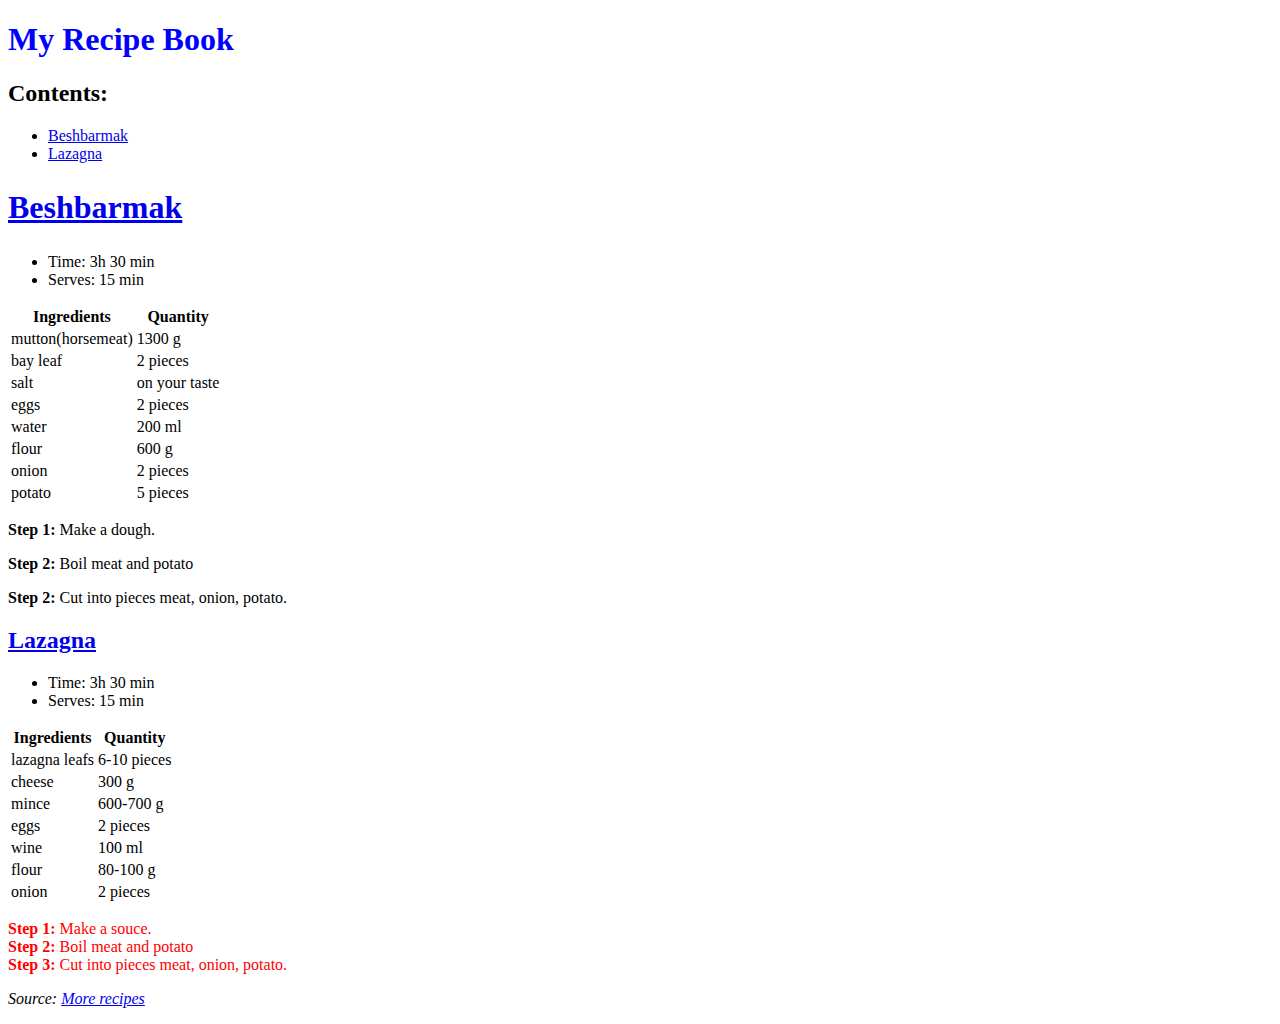
<file: Lab1/Html2.html>
<!DOCTYPE html>
<html>
<head>
    <title>Project: Recipe book</title>
    <meta charset="utf-8">
    <style>
        
        h1{
            color : blue;
        }
        #beshbarmak{
            color : yellow;
            font-size : 200%;
        }
        .paragraph{
            color : red;
        }
    </style>
</head>
<body>

<h1>My Recipe Book</h1>

<h2>Contents:</h2>

<ul>
    <li><a href="#beshbarmak">Beshbarmak</a></li>
    <li><a href = "#lazagna"> Lazagna </a></li>
</ul>

<h2 id="beshbarmak"><a href="https://gotovim-doma.ru/recipe/957-beshbarmak">Beshbarmak</a></h2>

<ul>
    <li>Time: 3h 30 min</li>
    <li>Serves: 15 min</li>
</ul>

<table>
    <thead>
    <tr>
        <th>Ingredients</th>
        <th>Quantity</th>
    </tr>
    </thead>
    <tbody>
    <tr>
        <td>mutton(horsemeat)</td>
        <td>1300 g</td>
    </tr>
    <tr>
        <td>bay leaf</td>
        <td>2 pieces</td>
    </tr>
    <tr>
        <td>salt</td>
        <td>on your taste</td>
    </tr>
    <tr>
        <td>eggs</td>
        <td>2 pieces</td>
    </tr>
    <tr>
        <td>water</td>
        <td>200 ml</td>
    </tr>
    <tr>
        <td>flour</td>
        <td>600 g</td>
    </tr>
    <tr>
        <td>onion</td>
        <td>2 pieces</td>
    </tr>
    <tr>
        <td>potato</td>
        <td>5 pieces</td>
    </tr>
    </tbody>
</table>

<p><strong>Step 1:</strong> Make a dough.</p>
<p><strong>Step 2:</strong> Boil meat and potato</p>
<p><strong>Step 2:</strong> Cut into pieces meat, onion, potato.</p>

<h2 id="lazagna"><a href="https://gotovim-doma.ru/recipe/229-lazanya">Lazagna</a></h2>

<ul>
    <li>Time: 3h 30 min</li>
    <li>Serves: 15 min</li>
</ul>

<table>
    <thead>
    <tr>
        <th>Ingredients</th>
        <th>Quantity</th>
    </tr>
    </thead>
    <tbody>
    <tr>
        <td>lazagna leafs</td>
        <td>6-10 pieces</td>
    </tr>
    <tr>
        <td>cheese</td>
        <td>300 g</td>
    </tr>
    <tr>
        <td>mince</td>
        <td>600-700 g</td>
    </tr>
    <tr>
        <td>eggs</td>
        <td>2 pieces</td>
    </tr>
    <tr>
        <td>wine</td>
        <td>100 ml</td>
    </tr>
    <tr>
        <td>flour</td>
        <td>80-100 g</td>
    </tr>
    <tr>
        <td>onion</td>
        <td>2 pieces</td>
    </tr>

    </tbody>
</table>

<p class="paragraph"><strong>Step 1:</strong> Make a souce.<br>
<strong>Step 2:</strong> Boil meat and potato<br>
<strong>Step 3:</strong> Cut into pieces meat, onion, potato.</p>


<p><em>Source: <a href="https://gotovim-doma.ru">More recipes</a></em></p>

</body>
</html>
</file>
